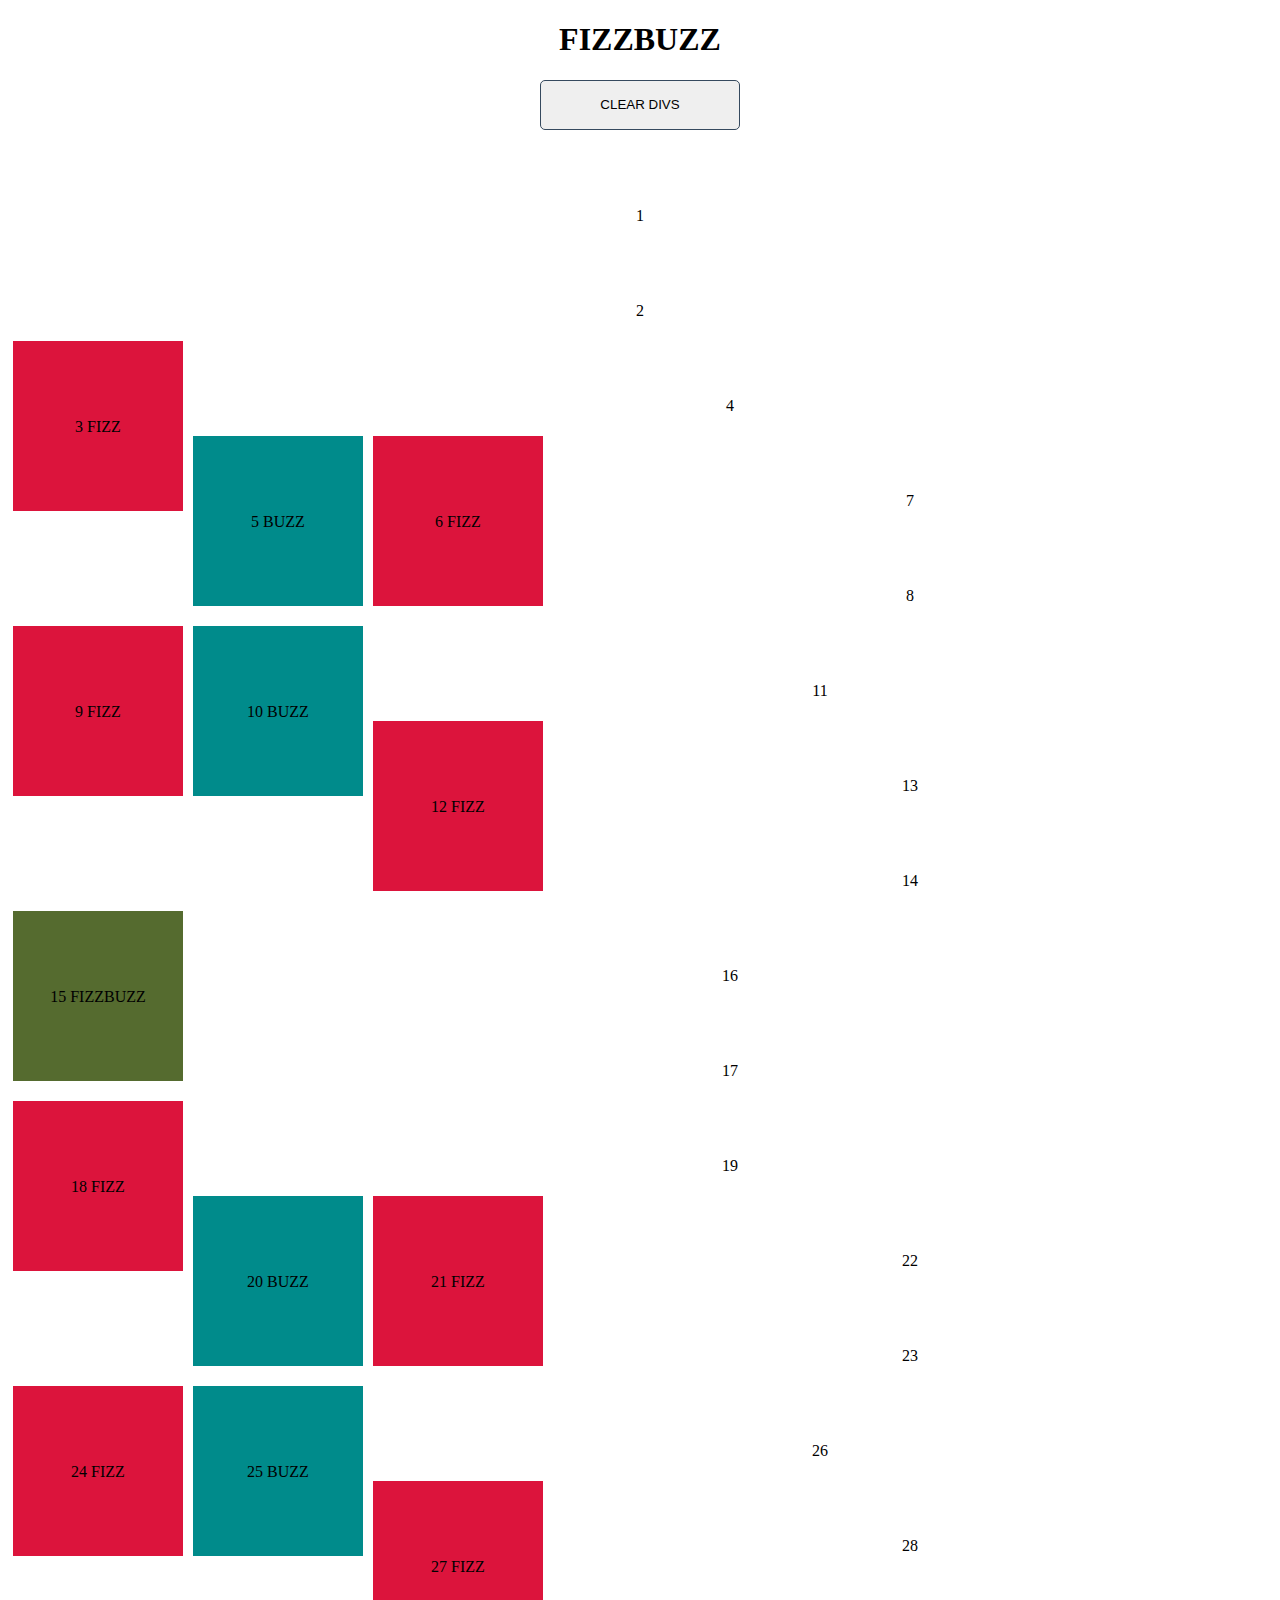
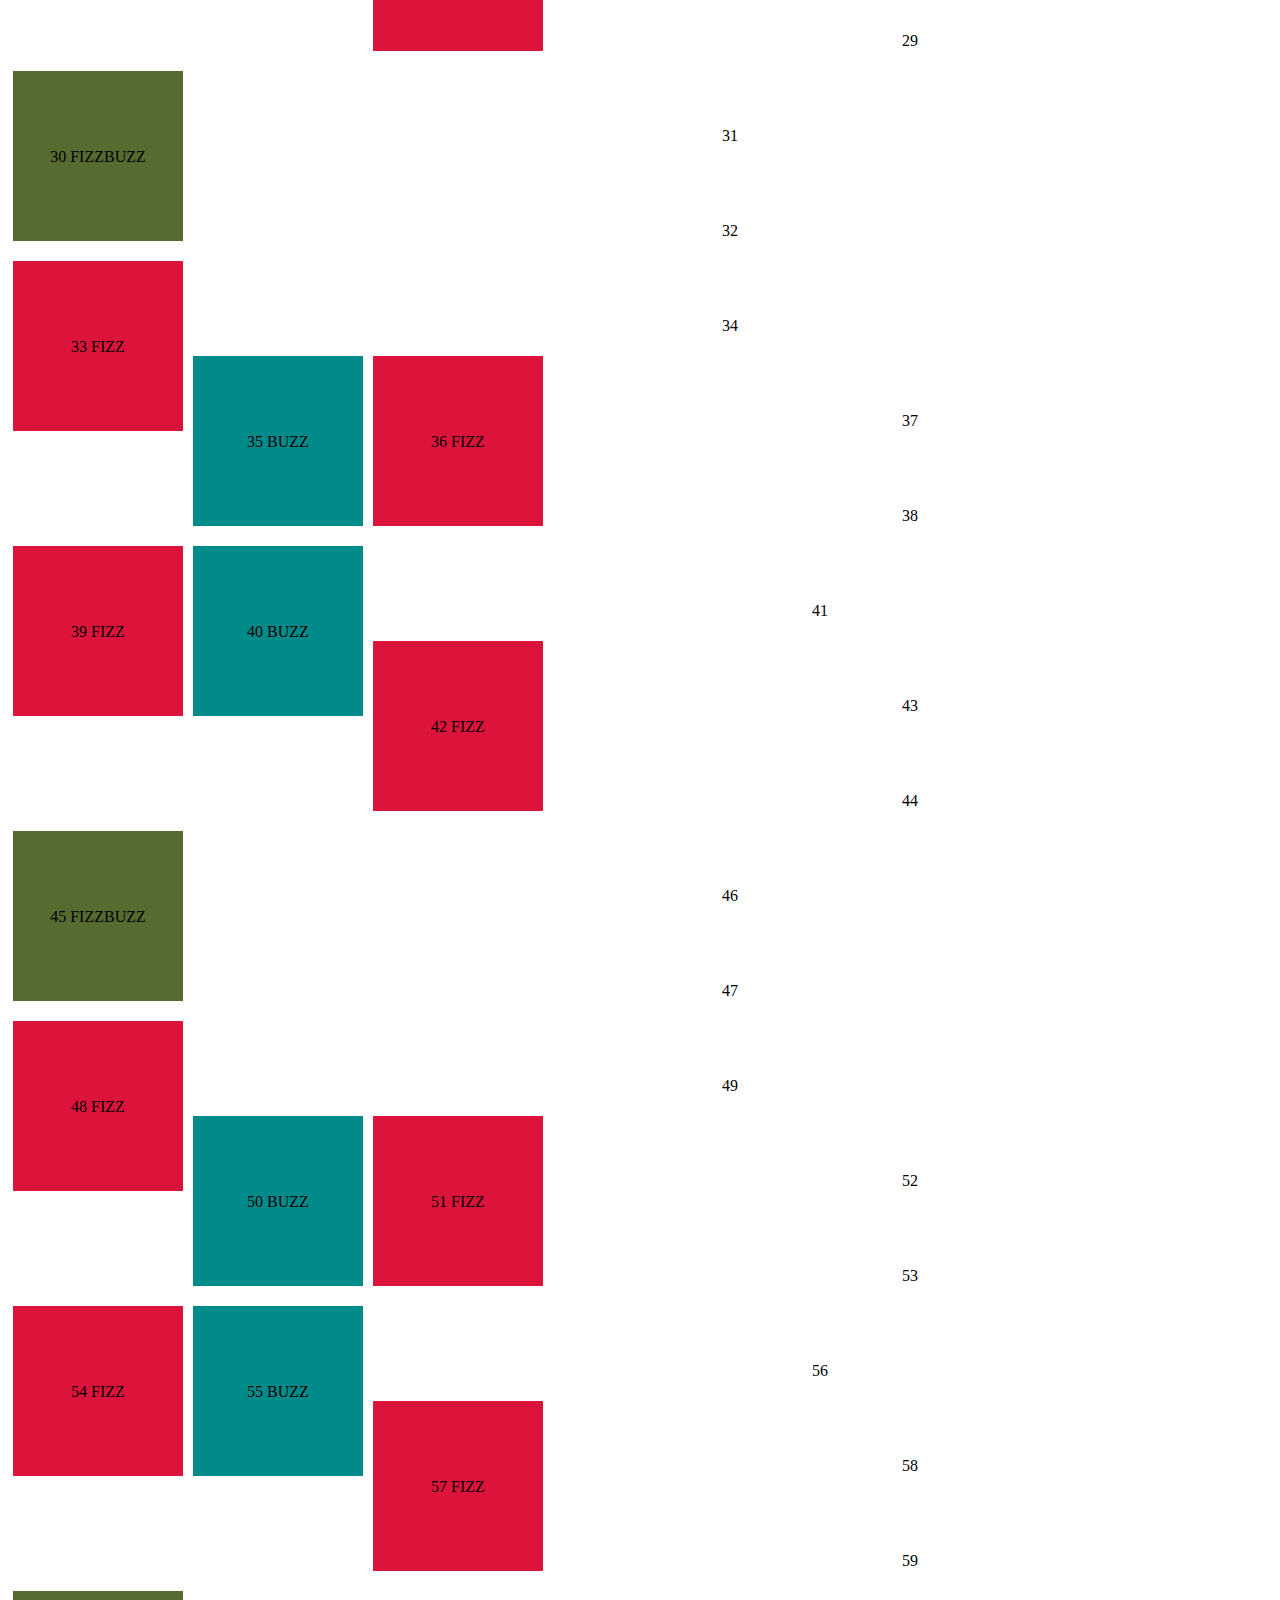
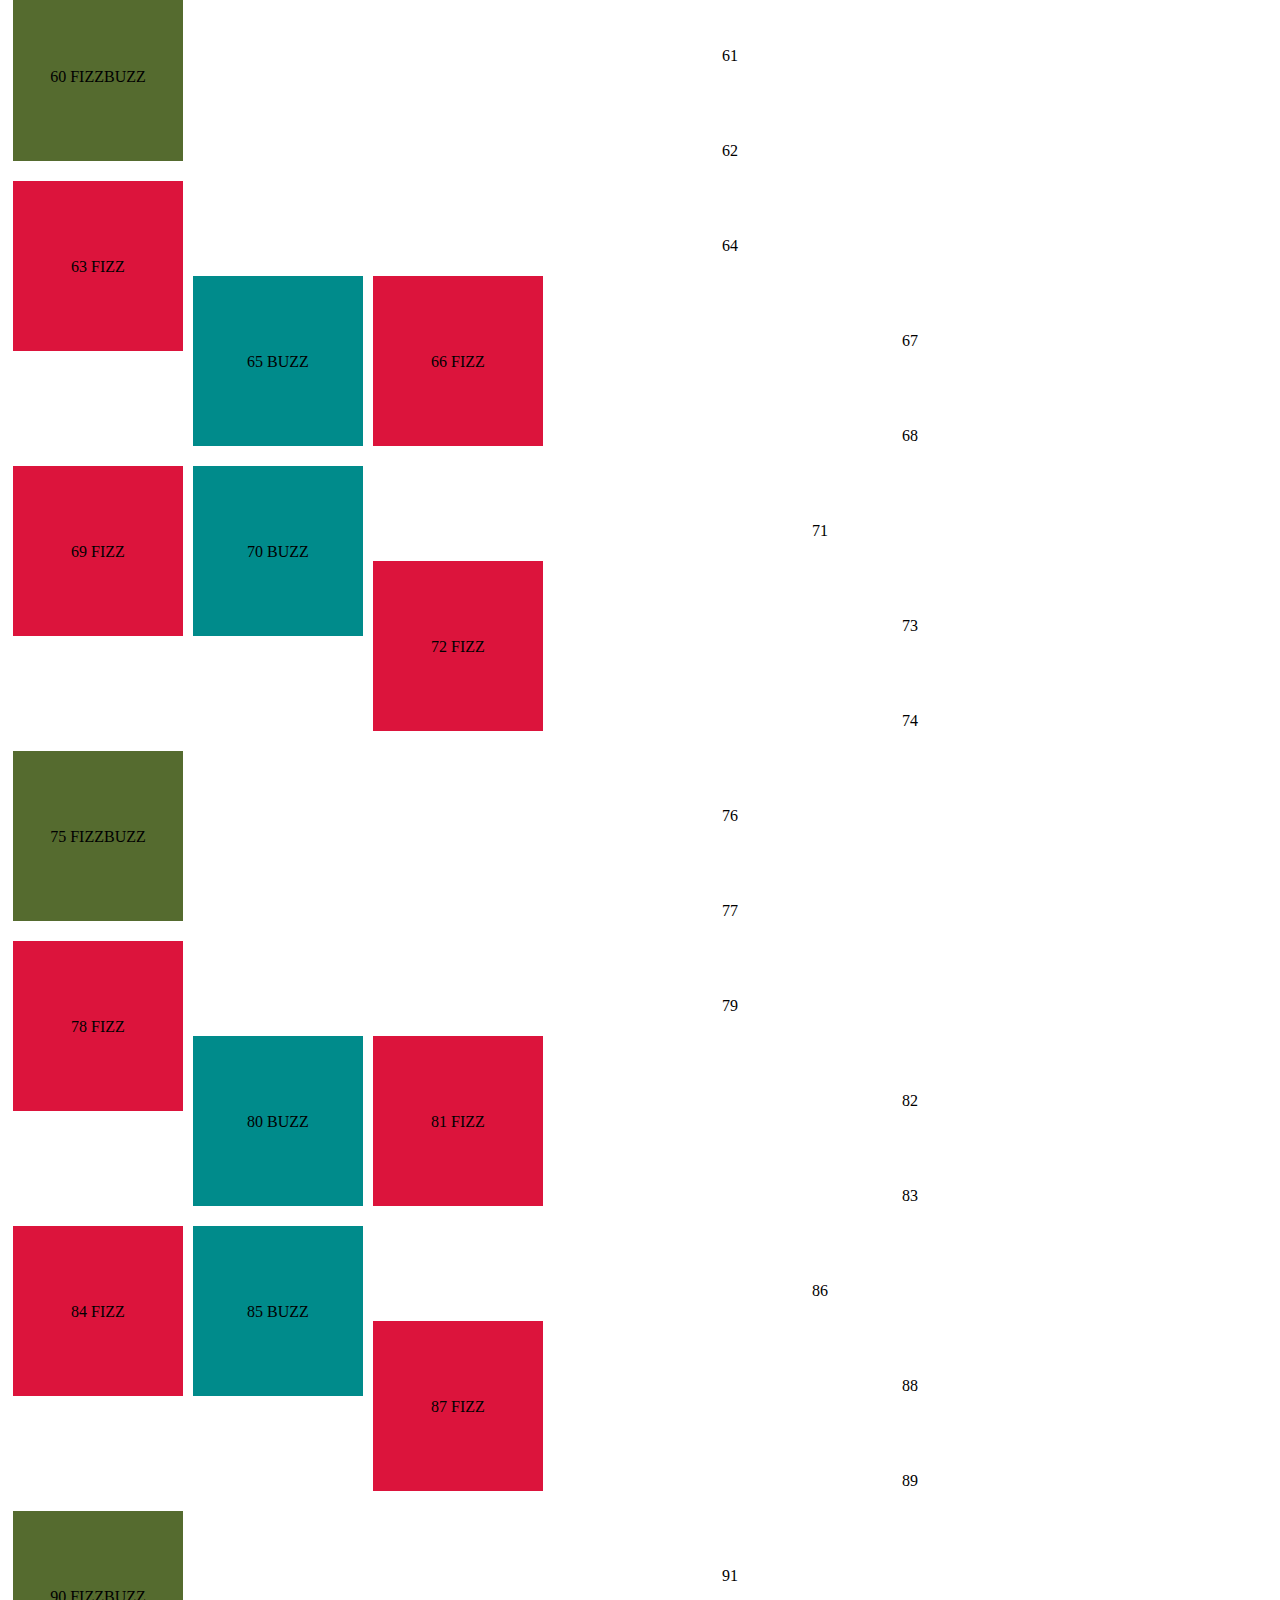
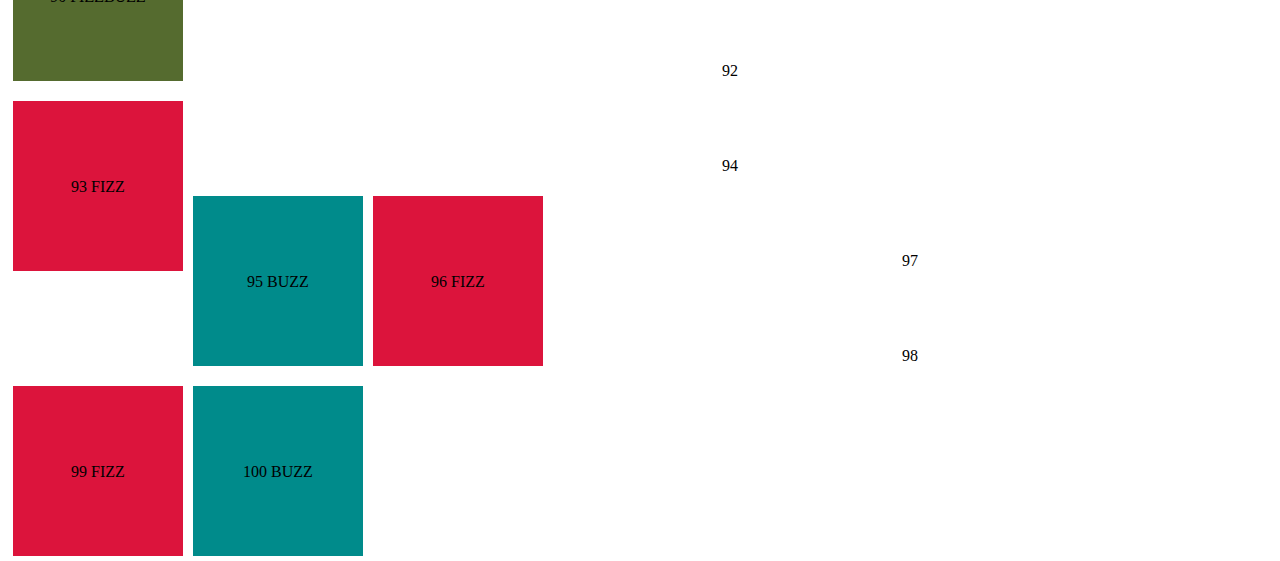
<file: index.html>
<!DOCTYPE html>
<html lang="en">
<head>
    <meta charset="UTF-8">
    <meta name="viewport" content="width=device-width, initial-scale=1.0">
    <meta http-equiv="X-UA-Compatible" content="ie=edge">
    <title>dz_magons_homework_no_3</title>
    <script src="scripts/fizzbuzz.js" defer></script>
    <link rel="stylesheet" href="styles/fizzbuzz.css">
</head>
<body>
    <h1>FIZZBUZZ</h1>
    <button id="clear_button" onclick = "clearDivs()">CLEAR DIVS</button>
</body>
</html>
</file>
<file: styles/fizzbuzz.css>
body{
    text-align: center;
}

.Fizz, .Buzz, .Fizzbuzz, .number{
    width: 170px;
    height: 170px;
    float: left;
    background-color: #008000;
    margin: 5px;
}

button{
    border:1px solid #35495e;
    border-radius: 5px;
    height: 50px;
    width: 200px;
}

p{
    margin-top: 77px;
}

.Fizz{
    background-color: crimson;
}

.Buzz{
    background-color: darkcyan;
}

.Fizzbuzz{
    background-color: darkolivegreen;
}

#parinline{
    display: inline-block;
    margin-top: 6px;
}
</file>
